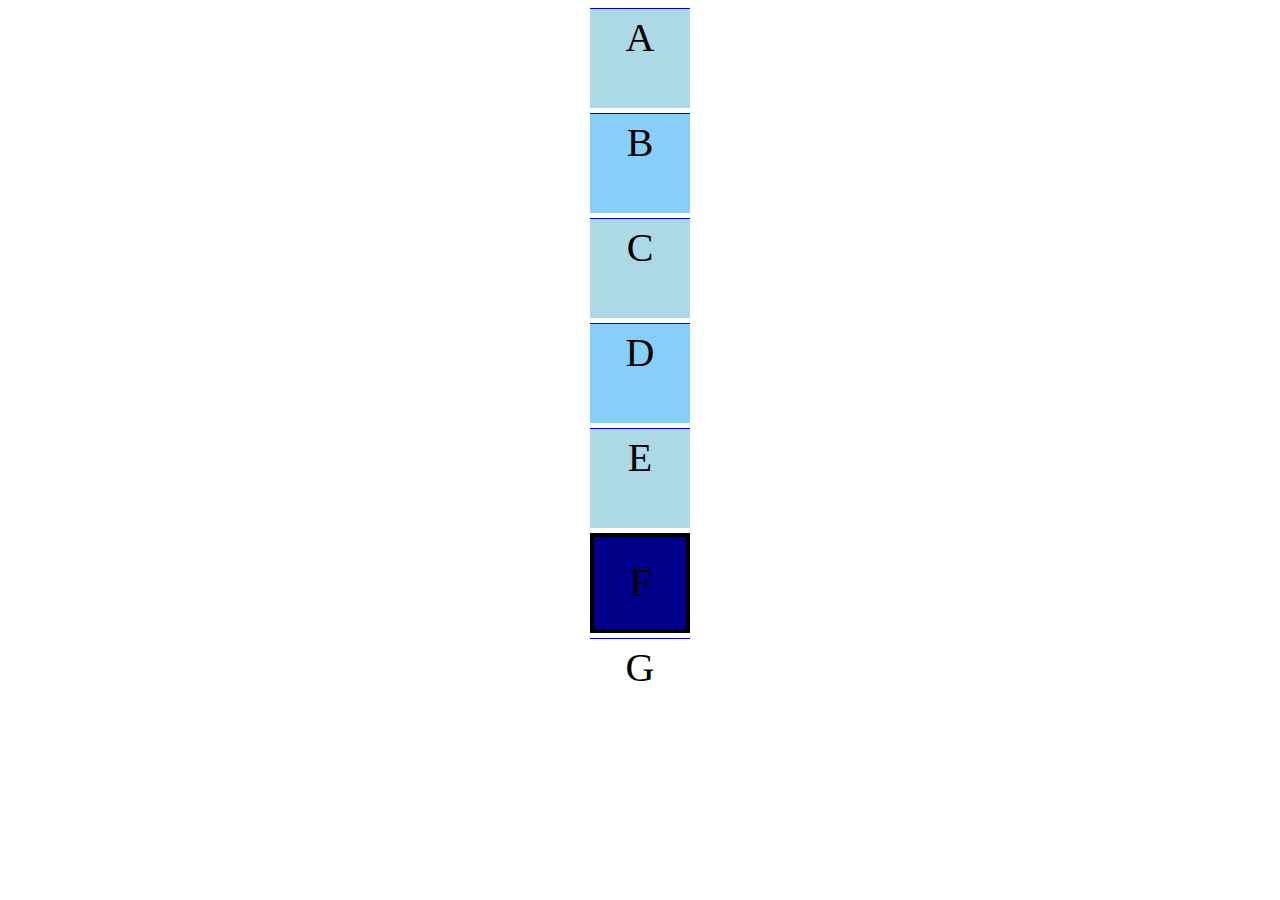
<file: index.html>
<?xml version="1.0" encoding="utf-8"?>
<!DOCTYPE html PUBLIC "-//W3C//DTD XHTML 1.0 Strict//EN" "http://www.w3.org/TR/xhtml1/DTD/xhtml1-strict.dtd">
<html xmlns="http://www.w3.org/1999/xhtml" xml:lang="en" lang="en">

<head>
    <link rel="stylesheet" type="text/css" href="style.css" />
    <title>Exercise</title>
</head>

<body>

    <div class="box", id="a">A</div>
    <div class="box", id="b">B</div>
    <div class="box", id="c">C</div>
    <div class="box", id="d">D</div>
    <div class="box", id="e">E</div>
    <div class="box", id="f">F</div>
    
    <div class="box">G</div>
</body>

</html>
</file>
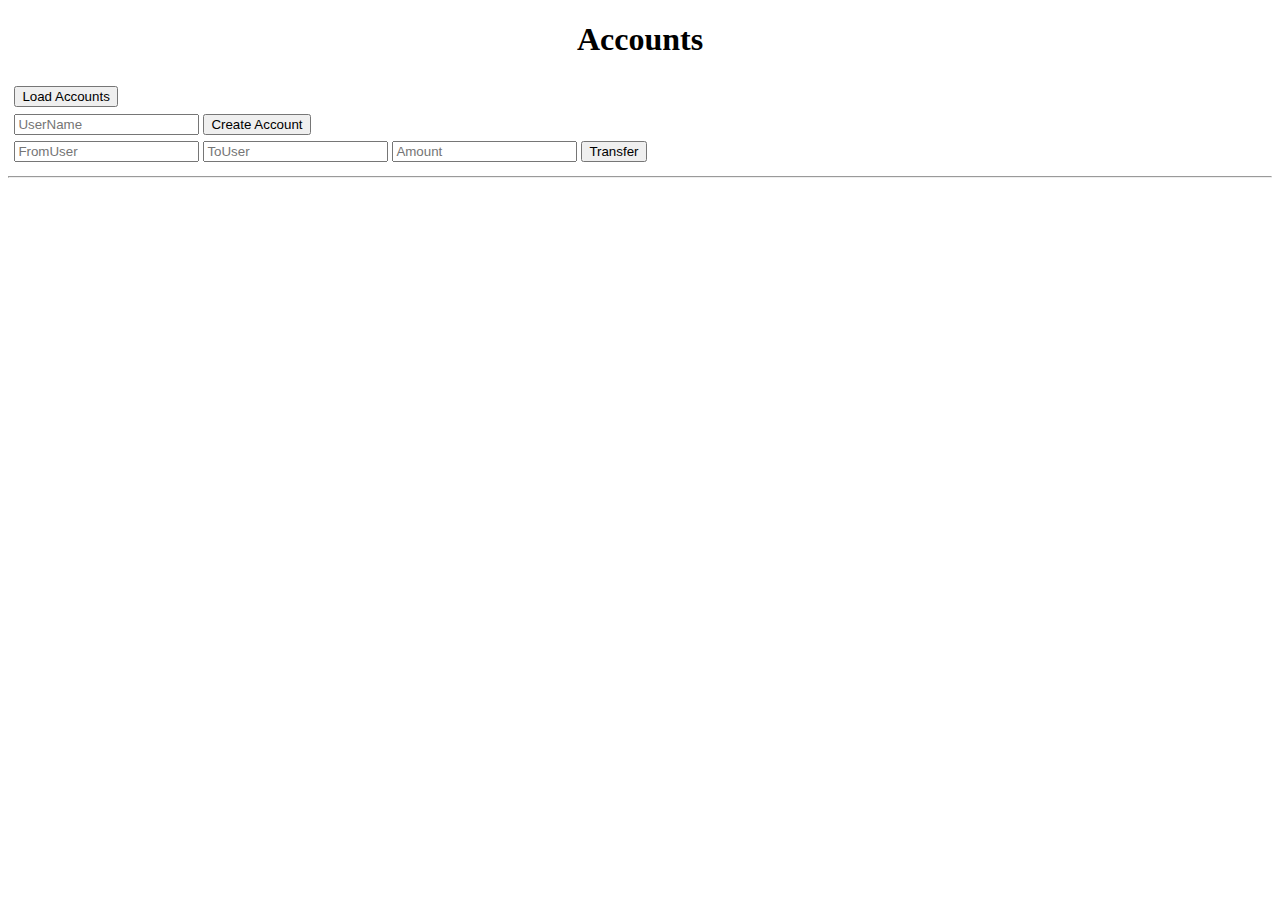
<file: banking/index.html>
<?xml version="1.0" encoding="utf-8"?>
<!DOCTYPE html PUBLIC "-//W3C//DTD XHTML 1.0 Strict//EN" "http://www.w3.org/TR/xhtml1/DTD/xhtml1-strict.dtd">
<html xmlns="http://www.w3.org/1999/xhtml" xml:lang="en" lang="en">

<head>
    <link rel="stylesheet" type="text/css" href="style.css" />
    <script src="my_script.js" defer></script>
    <title>Banking</title>
</head>

<body>
    <h1>Accounts</h1>
    <div>
        <div>
            <button id="load">Load Accounts</button>
        </div>
        <div>
            <input type="text" placeholder="UserName", id="user_name_input">
            <button id="create">Create Account</button>
        </div>
        <div>
            <input type="text" placeholder="FromUser", id="user_name_from">
            <input type="text" placeholder="ToUser", id="user_name_to">
            <input type="number" placeholder="Amount", id="amount">
            <button id="transfer">Transfer</button>
        </div>
    </div>
    <hr />
    <ul></ul>
</body>

</html>
</file>
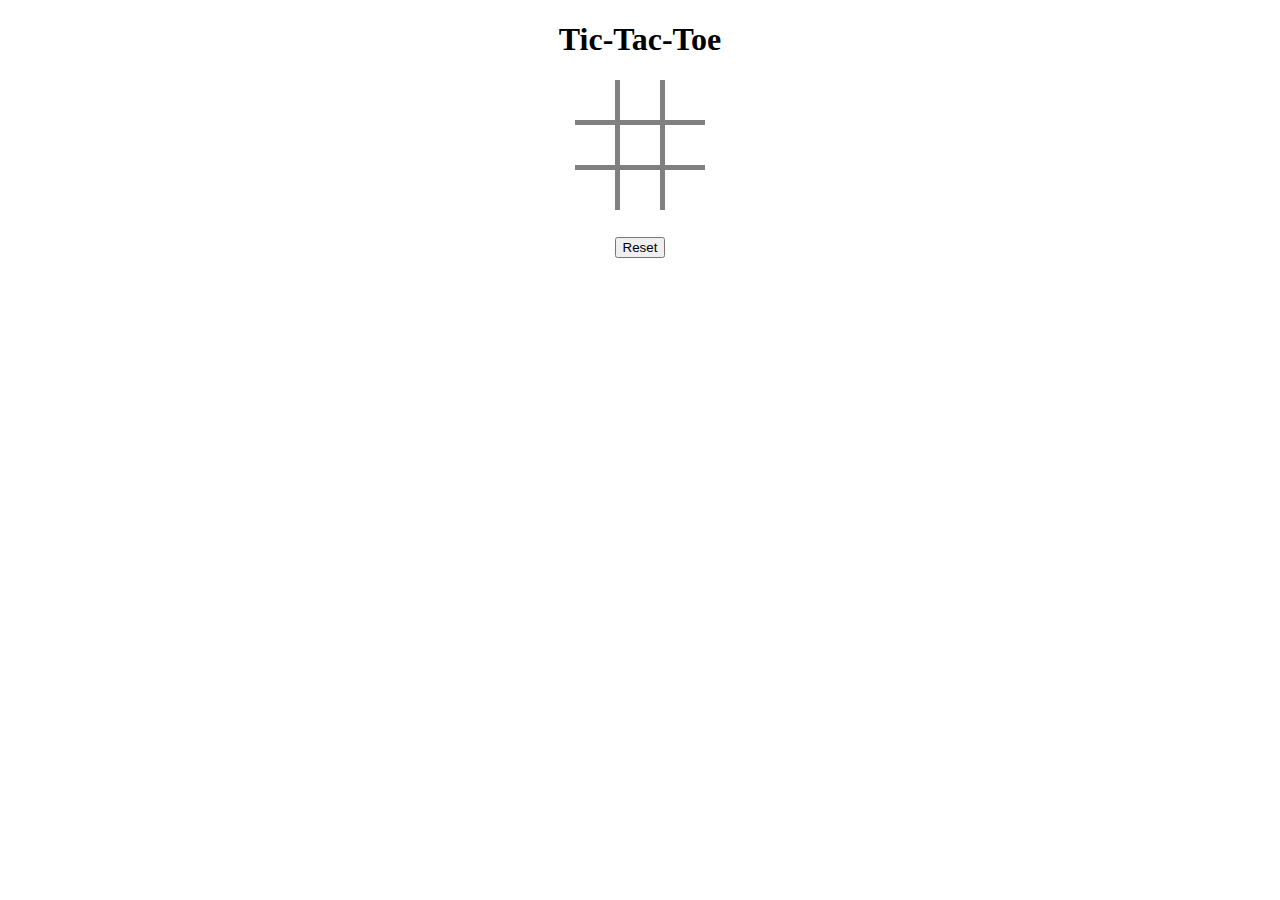
<file: tic_tac_toe/index.html>
<?xml version="1.0" encoding="utf-8"?>
<!DOCTYPE html PUBLIC "-//W3C//DTD XHTML 1.0 Strict//EN" "http://www.w3.org/TR/xhtml1/DTD/xhtml1-strict.dtd">
<html xmlns="http://www.w3.org/1999/xhtml" xml:lang="en" lang="en">

<head>
    <link rel="stylesheet" type="text/css" href="style.css" />
    <script src="my_script.js" defer></script>
    <title>Tic-Tac-Toe</title>
</head>

<body>
    <h1>Tic-Tac-Toe</h1>
    <div>
        <div id="field">
            <table>
                <tr>
                    <td></th>
                    <td></th>
                    <td></th>
                </tr>
                <tr>
                    <td></td>
                    <td></td>
                    <td></td>
                </tr>
                <tr>
                    <td></td>
                    <td></td>
                    <td></td>
                </tr>
            </table>
            <button> Reset </button>
        </div>
    </div>
</body>

</html>
</file>
<file: style.css>
.box {
    text-align: center;
    font-size: 40px;
    border-top: 1px solid blue;
    width: 90px;
    height: 89px;
    margin-left: auto;
    margin-right: auto;
    margin-top: 5px;
    margin-bottom: 5px;
    padding: 5px
}

#a {
    background-color: lightblue;
}

#b {
    background-color: lightskyblue;
}

#c {
    background-color: lightblue;
}

#d {
    background-color: lightskyblue;
}

#e {
    background-color: lightblue;
}

#f {
    background-color: darkblue;
    border: 4px solid black;
    width: 82px;
    height: 82px;
    line-height: 82px;
}


/* width: 100 - 2 * padding (10) =  90*/
/* height: 100 - 2 * padding (10) - border top (1) =  89*/

/* widht: -8px */
/* height: -3px - 4px */
</file>
<file: banking/style.css>
h1 {
    text-align: center;
}

div {
    padding: 0.2em;
}
</file>
<file: tic_tac_toe/style.css>
* {
    text-align: center;
}

button {
    margin: 2em;
}

#field {
    width: 50%;
    margin-left: auto;
    margin-right: auto;
}

table {
    border-collapse: collapse;
    margin-left: auto;
    margin-right: auto;
}

td {
    border: 5px solid gray;
    padding: 0.5em;
    width: 1.5em;
    height: 1.5em;
}

tr:first-child td {
    border-top: none;
}

tr:last-child td {
    border-bottom: none;
}

tr td:first-child {
    border-left: none;
}

tr td:last-child {
    border-right: none;
}
</file>
